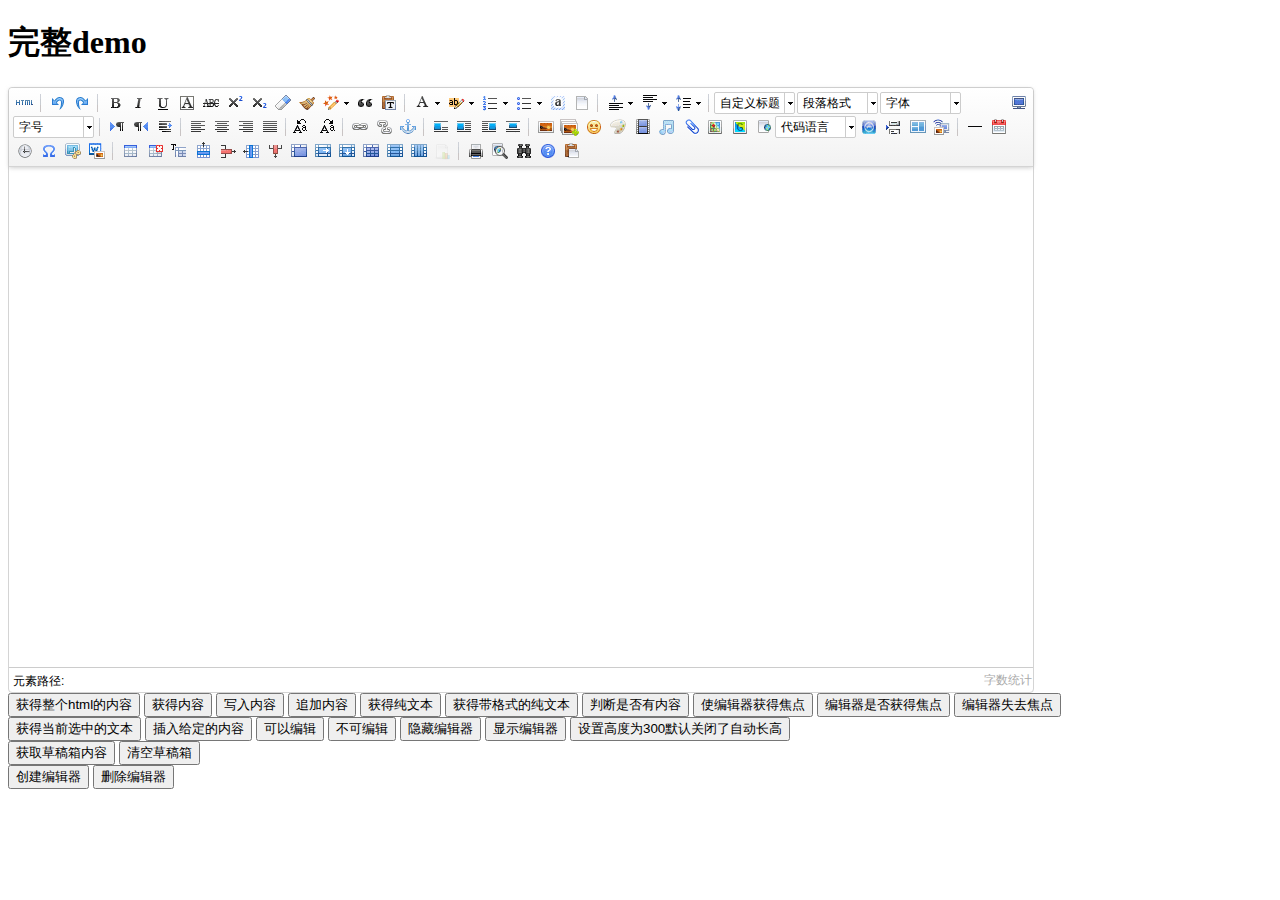
<file: apps/DjangoUeditor/static/ueditor/index.html>
<!DOCTYPE HTML PUBLIC "-//W3C//DTD HTML 4.01 Transitional//EN"
        "http://www.w3.org/TR/html4/loose.dtd">
<html>
<head>
    <title>完整demo</title>
    <meta http-equiv="Content-Type" content="text/html;charset=utf-8"/>
    <script type="text/javascript" charset="utf-8" src="ueditor.config.js"></script>
    <script type="text/javascript" charset="utf-8" src="ueditor.all.min.js"> </script>
    <!--建议手动加在语言，避免在ie下有时因为加载语言失败导致编辑器加载失败-->
    <!--这里加载的语言文件会覆盖你在配置项目里添加的语言类型，比如你在配置项目里配置的是英文，这里加载的中文，那最后就是中文-->
    <script type="text/javascript" charset="utf-8" src="lang/zh-cn/zh-cn.js"></script>

    <style type="text/css">
        div{
            width:100%;
        }
    </style>
</head>
<body>
<div>
    <h1>完整demo</h1>
    <script id="editor" type="text/plain" style="width:1024px;height:500px;"></script>
</div>
<div id="btns">
    <div>
        <button onclick="getAllHtml()">获得整个html的内容</button>
        <button onclick="getContent()">获得内容</button>
        <button onclick="setContent()">写入内容</button>
        <button onclick="setContent(true)">追加内容</button>
        <button onclick="getContentTxt()">获得纯文本</button>
        <button onclick="getPlainTxt()">获得带格式的纯文本</button>
        <button onclick="hasContent()">判断是否有内容</button>
        <button onclick="setFocus()">使编辑器获得焦点</button>
        <button onmousedown="isFocus(event)">编辑器是否获得焦点</button>
        <button onmousedown="setblur(event)" >编辑器失去焦点</button>

    </div>
    <div>
        <button onclick="getText()">获得当前选中的文本</button>
        <button onclick="insertHtml()">插入给定的内容</button>
        <button id="enable" onclick="setEnabled()">可以编辑</button>
        <button onclick="setDisabled()">不可编辑</button>
        <button onclick=" UE.getEditor('editor').setHide()">隐藏编辑器</button>
        <button onclick=" UE.getEditor('editor').setShow()">显示编辑器</button>
        <button onclick=" UE.getEditor('editor').setHeight(300)">设置高度为300默认关闭了自动长高</button>
    </div>

    <div>
        <button onclick="getLocalData()" >获取草稿箱内容</button>
        <button onclick="clearLocalData()" >清空草稿箱</button>
    </div>

</div>
<div>
    <button onclick="createEditor()">
    创建编辑器</button>
    <button onclick="deleteEditor()">
    删除编辑器</button>
</div>

<script type="text/javascript">

    //实例化编辑器
    //建议使用工厂方法getEditor创建和引用编辑器实例，如果在某个闭包下引用该编辑器，直接调用UE.getEditor('editor')就能拿到相关的实例
    var ue = UE.getEditor('editor');


    function isFocus(e){
        alert(UE.getEditor('editor').isFocus());
        UE.dom.domUtils.preventDefault(e)
    }
    function setblur(e){
        UE.getEditor('editor').blur();
        UE.dom.domUtils.preventDefault(e)
    }
    function insertHtml() {
        var value = prompt('插入html代码', '');
        UE.getEditor('editor').execCommand('insertHtml', value)
    }
    function createEditor() {
        enableBtn();
        UE.getEditor('editor');
    }
    function getAllHtml() {
        alert(UE.getEditor('editor').getAllHtml())
    }
    function getContent() {
        var arr = [];
        arr.push("使用editor.getContent()方法可以获得编辑器的内容");
        arr.push("内容为：");
        arr.push(UE.getEditor('editor').getContent());
        alert(arr.join("\n"));
    }
    function getPlainTxt() {
        var arr = [];
        arr.push("使用editor.getPlainTxt()方法可以获得编辑器的带格式的纯文本内容");
        arr.push("内容为：");
        arr.push(UE.getEditor('editor').getPlainTxt());
        alert(arr.join('\n'))
    }
    function setContent(isAppendTo) {
        var arr = [];
        arr.push("使用editor.setContent('欢迎使用ueditor')方法可以设置编辑器的内容");
        UE.getEditor('editor').setContent('欢迎使用ueditor', isAppendTo);
        alert(arr.join("\n"));
    }
    function setDisabled() {
        UE.getEditor('editor').setDisabled('fullscreen');
        disableBtn("enable");
    }

    function setEnabled() {
        UE.getEditor('editor').setEnabled();
        enableBtn();
    }

    function getText() {
        //当你点击按钮时编辑区域已经失去了焦点，如果直接用getText将不会得到内容，所以要在选回来，然后取得内容
        var range = UE.getEditor('editor').selection.getRange();
        range.select();
        var txt = UE.getEditor('editor').selection.getText();
        alert(txt)
    }

    function getContentTxt() {
        var arr = [];
        arr.push("使用editor.getContentTxt()方法可以获得编辑器的纯文本内容");
        arr.push("编辑器的纯文本内容为：");
        arr.push(UE.getEditor('editor').getContentTxt());
        alert(arr.join("\n"));
    }
    function hasContent() {
        var arr = [];
        arr.push("使用editor.hasContents()方法判断编辑器里是否有内容");
        arr.push("判断结果为：");
        arr.push(UE.getEditor('editor').hasContents());
        alert(arr.join("\n"));
    }
    function setFocus() {
        UE.getEditor('editor').focus();
    }
    function deleteEditor() {
        disableBtn();
        UE.getEditor('editor').destroy();
    }
    function disableBtn(str) {
        var div = document.getElementById('btns');
        var btns = UE.dom.domUtils.getElementsByTagName(div, "button");
        for (var i = 0, btn; btn = btns[i++];) {
            if (btn.id == str) {
                UE.dom.domUtils.removeAttributes(btn, ["disabled"]);
            } else {
                btn.setAttribute("disabled", "true");
            }
        }
    }
    function enableBtn() {
        var div = document.getElementById('btns');
        var btns = UE.dom.domUtils.getElementsByTagName(div, "button");
        for (var i = 0, btn; btn = btns[i++];) {
            UE.dom.domUtils.removeAttributes(btn, ["disabled"]);
        }
    }

    function getLocalData () {
        alert(UE.getEditor('editor').execCommand( "getlocaldata" ));
    }

    function clearLocalData () {
        UE.getEditor('editor').execCommand( "clearlocaldata" );
        alert("已清空草稿箱")
    }
</script>
</body>
</html>
</file>
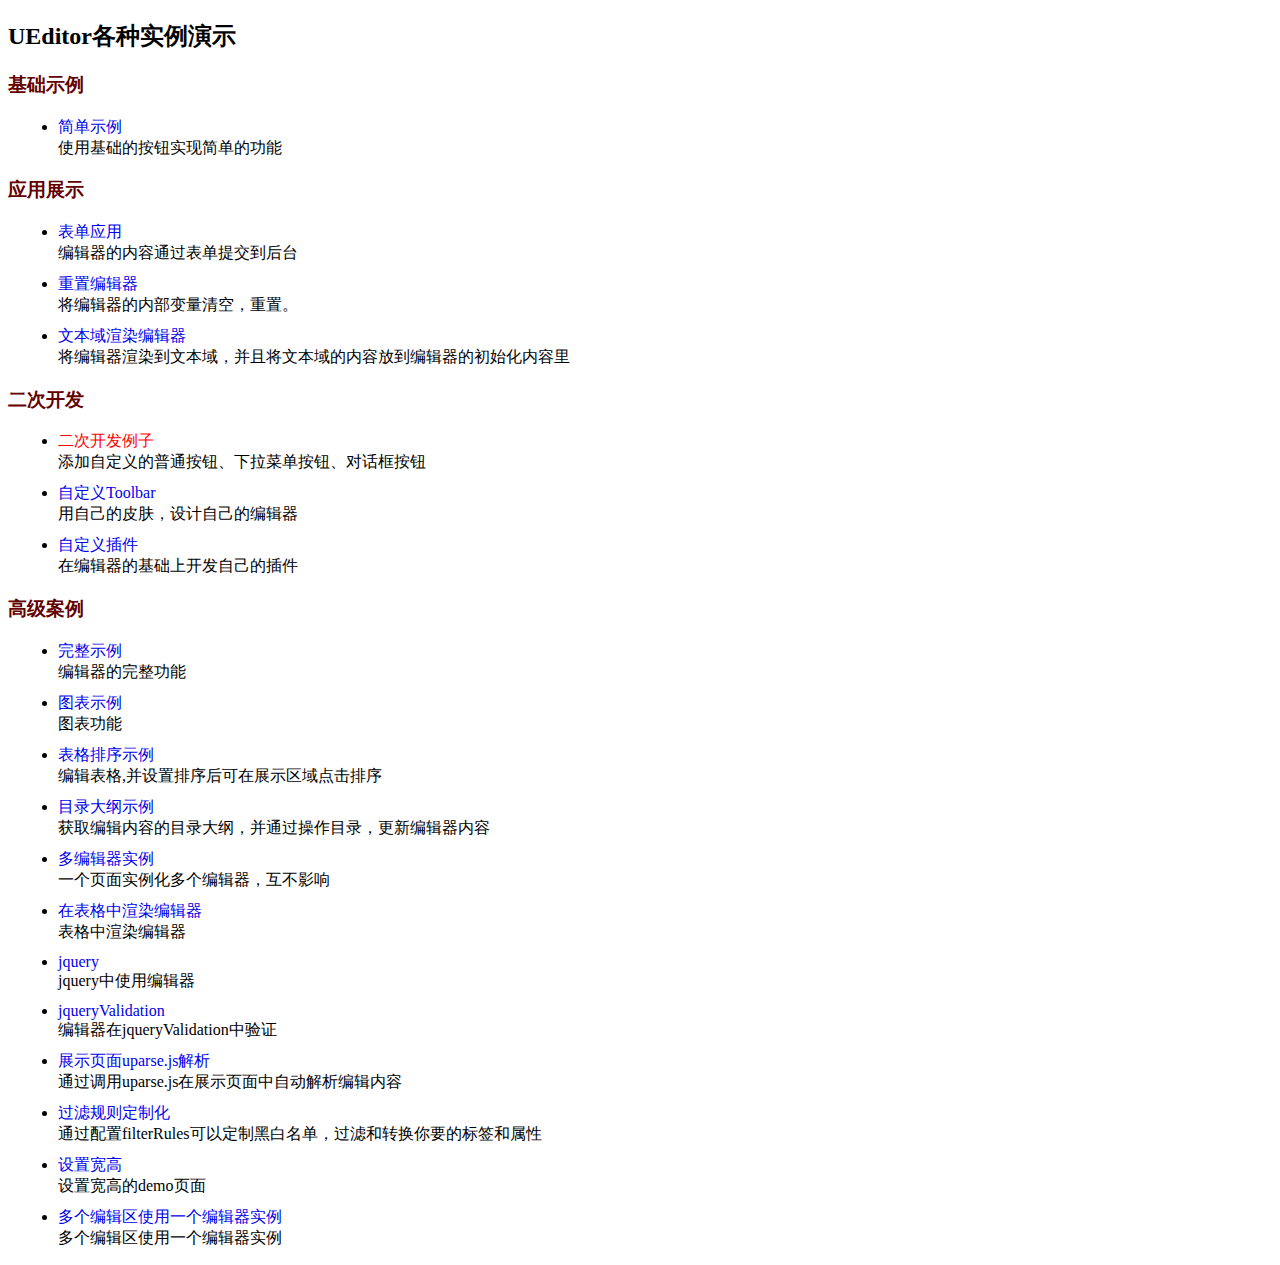
<file: apps/DjangoUeditor/static/ueditor/_examples/index.html>
<!DOCTYPE HTML>
<html>
<head>
    <meta http-equiv="Content-Type" content="text/html; charset=utf-8" />
    <title></title>
    <style type="text/css">
        h3{
            color:#630000;
        }
        ul li{
            margin: 10px;
        }
        a:link,a:active,a:visited{
            color: #0000EE;
        }
        a{
            text-decoration: none;
        }
    </style>
</head>
<body>
<h2>UEditor各种实例演示</h2>
<h3>基础示例</h3>
<ul>
    <li>
        <a href="simpleDemo.html" target="_self">简单示例</a><br/>
        使用基础的按钮实现简单的功能
    </li>
</ul>
<h3>应用展示</h3>
<ul>
    <li>
        <a href="submitFormDemo.html" target="_self">表单应用</a><br/>
        编辑器的内容通过表单提交到后台
    </li>
    <li>
        <a href="resetDemo.html" target="_self">重置编辑器</a><br/>
        将编辑器的内部变量清空，重置。
    </li>
    <li>
        <a href="textareaDemo.html" target="_self">文本域渲染编辑器</a><br/>
        将编辑器渲染到文本域，并且将文本域的内容放到编辑器的初始化内容里
    </li>
</ul>
<h3>二次开发</h3>
<ul>
    <li>
        <a style="color:red;" href="customizeToolbarUIDemo.html" target="_self">二次开发例子</a><br/>
        添加自定义的普通按钮、下拉菜单按钮、对话框按钮
    </li>
    <li>
        <a href="customToolbarDemo.html" target="_self">自定义Toolbar</a><br/>
        用自己的皮肤，设计自己的编辑器
    </li>
    <li>
        <a href="customPluginDemo.html" target="_self">自定义插件</a><br/>
        在编辑器的基础上开发自己的插件
    </li>
</ul>
<h3>高级案例</h3>
<ul>
    <li>
        <a href="completeDemo.html" target="_self">完整示例</a><br/>
        编辑器的完整功能
    </li>
    <li>
        <a href="charts.html" target="_self"  >图表示例</a><br/>
        图表功能
    </li>
    <li>
        <a href="sortableDemo.html" target="_self" >表格排序示例</a><br/>
        编辑表格,并设置排序后可在展示区域点击排序
    </li>
    <li>
        <a href="sectionDemo.html" target="_self" >目录大纲示例</a><br/>
        获取编辑内容的目录大纲，并通过操作目录，更新编辑器内容
    </li>
    <li>
        <a href="multiDemo.html" target="_self">多编辑器实例</a><br/>
        一个页面实例化多个编辑器，互不影响
    </li>
    <li>
        <a href="renderInTable.html" target="_self">在表格中渲染编辑器</a><br/>
        表格中渲染编辑器
    </li>
    <li>
        <a href="jqueryCompleteDemo.html" target="_self">jquery</a><br/>
        jquery中使用编辑器
    </li>
    <li>
        <a href="jqueryValidation.html" target="_self">jqueryValidation</a><br/>
        编辑器在jqueryValidation中验证
    </li>
    <li>
        <a href="uparsedemo.html" target="_self">展示页面uparse.js解析</a><br/>
        通过调用uparse.js在展示页面中自动解析编辑内容
    </li>
    <li>
        <a href="filterRuleDemo.html" target="_self">过滤规则定制化</a><br/>
        通过配置filterRules可以定制黑白名单，过滤和转换你要的标签和属性
    </li>
    <li>
        <a href="setWidthHeightDemo.html" target="_self">设置宽高</a><br/>
        设置宽高的demo页面
    </li>
    <li>
        <a href="multiEditorWithOneInstance.html" target="_self">多个编辑区使用一个编辑器实例</a><br/>
        多个编辑区使用一个编辑器实例
    </li>
</ul>
<script type="text/javascript">
    var href = location.href;
    if(href.indexOf("http") != 0 ){
        alert("您当前尚未将UEditor部署到服务器环境，部分浏览器下所有弹出框功能的使用会受到限制！");
    }
</script>
</body>
</html>
</file>
